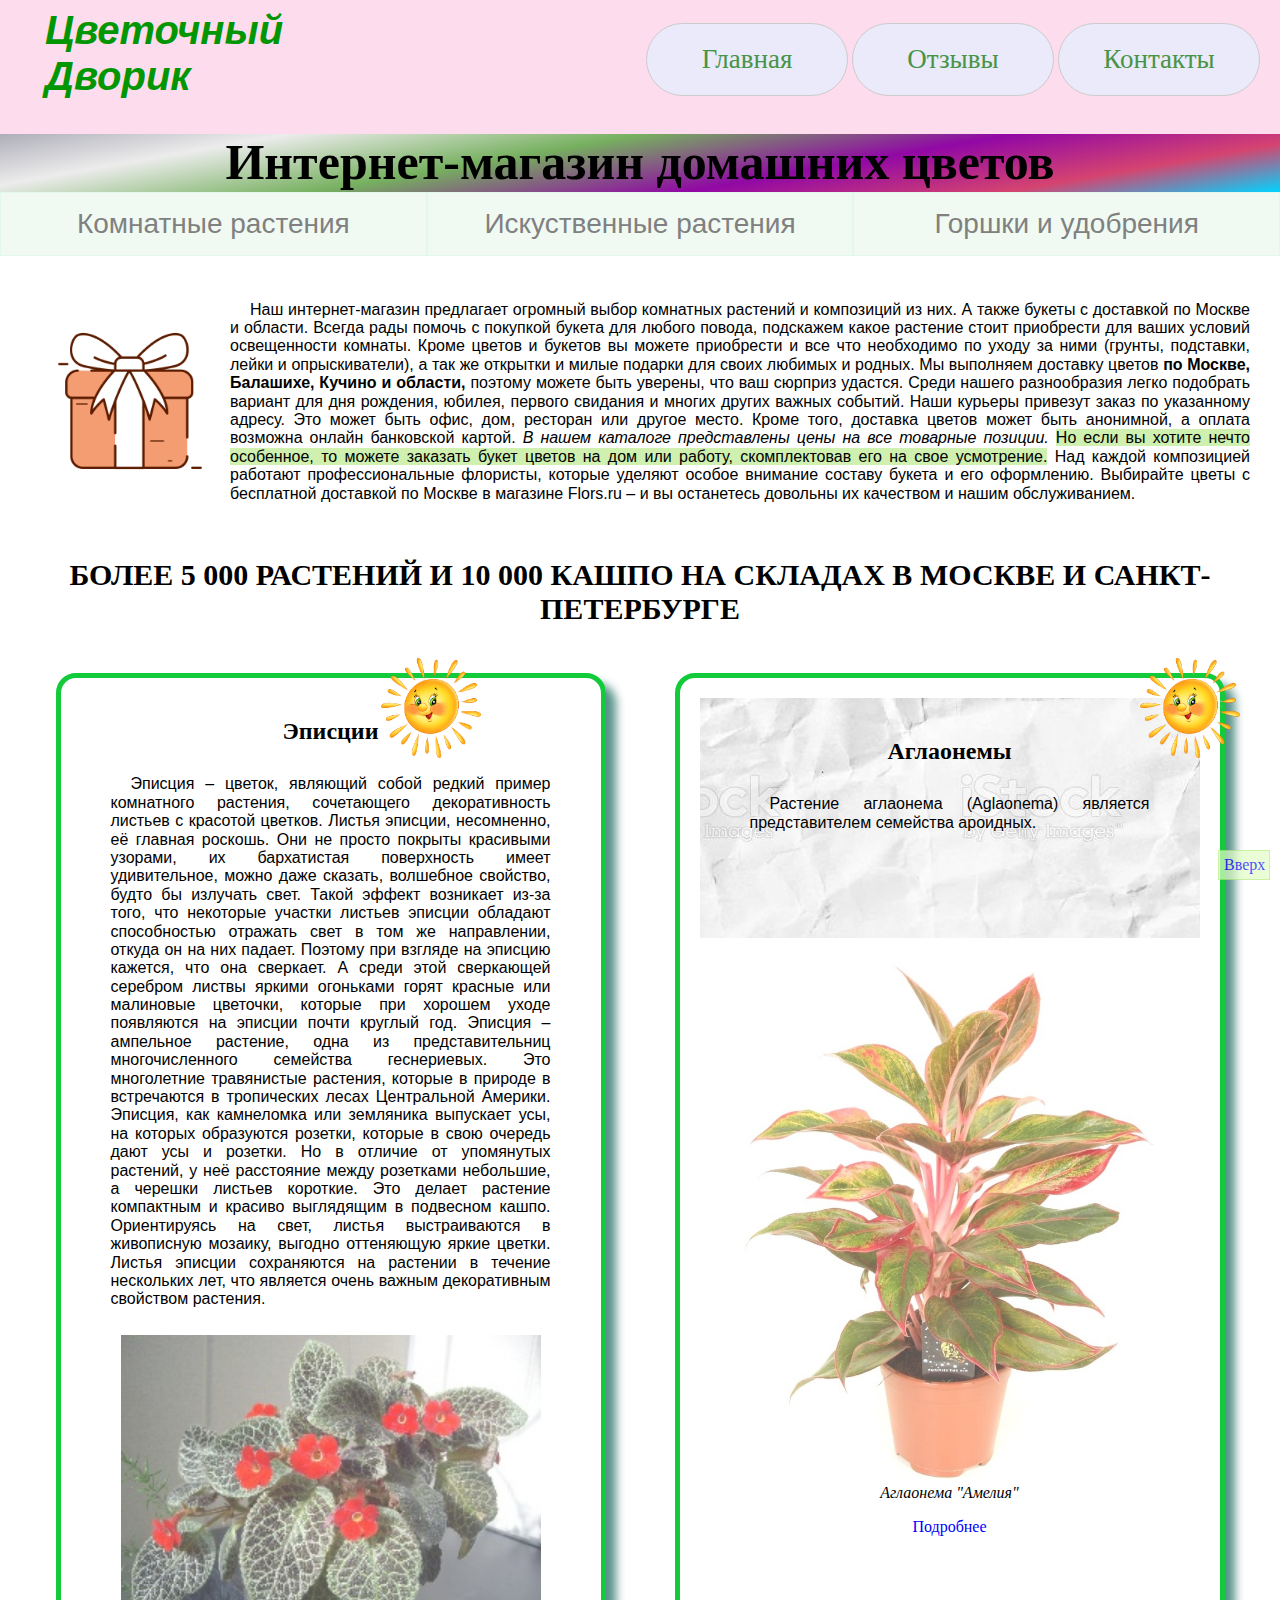
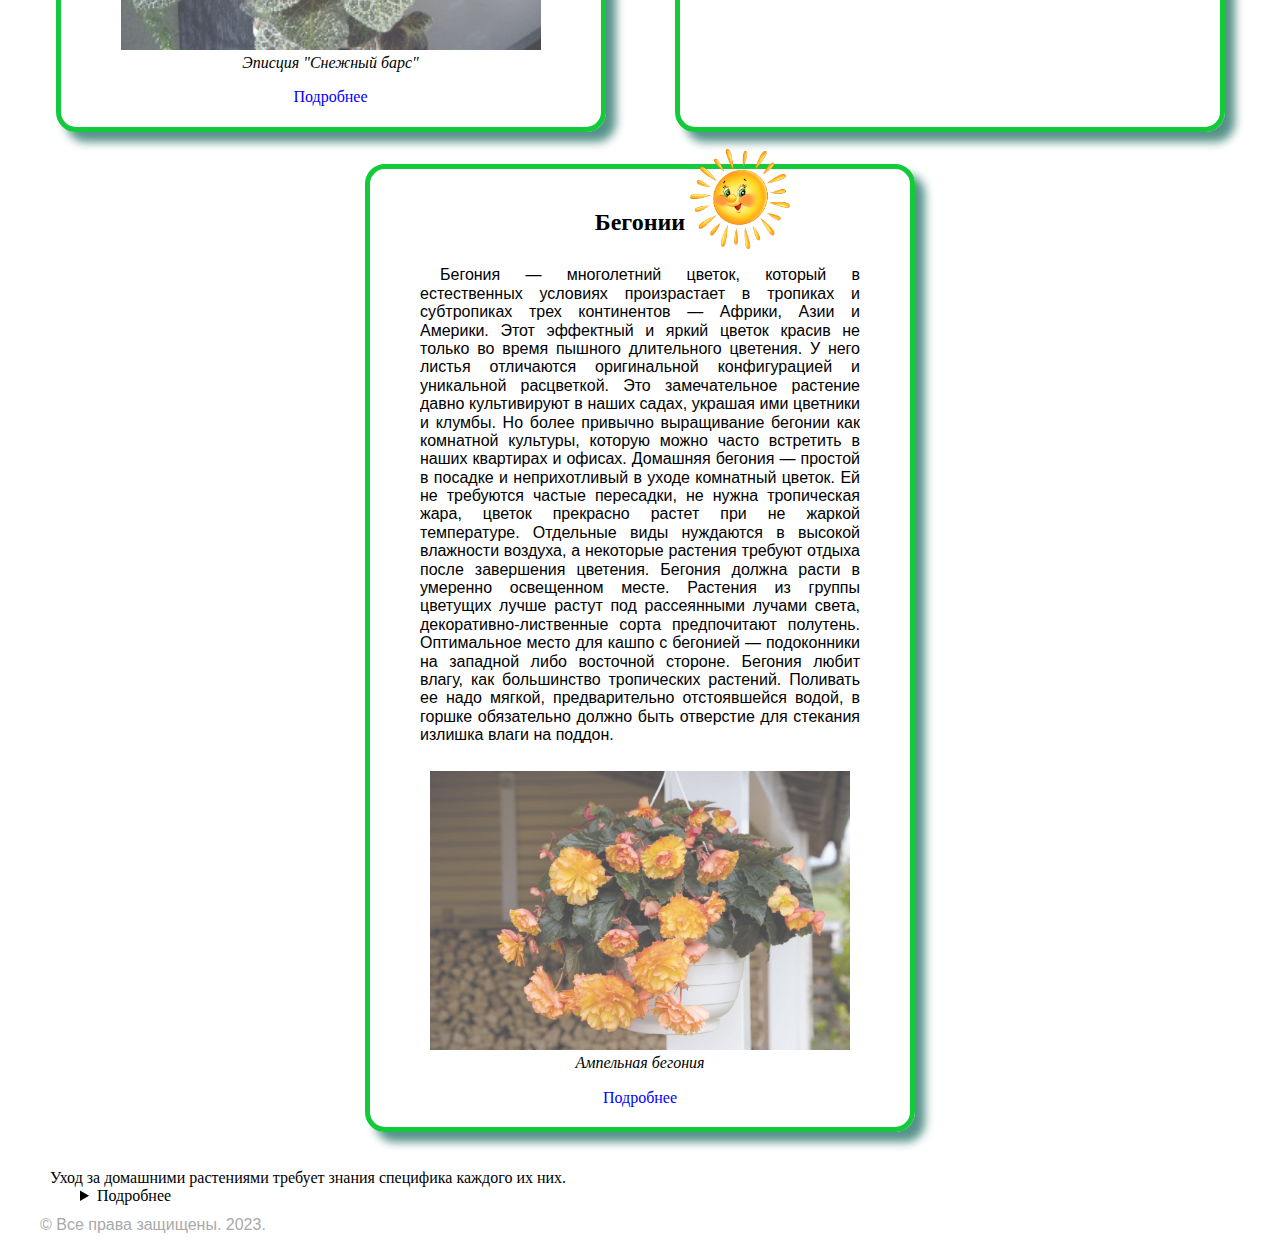
<file: js-junior-homeworks-master/1-html-css/homework1/index.html>
<!DOCTYPE html>
<html lang="en">
  <head>
    <meta charset="UTF-8" />
    <meta name="viewport" content="width=device-width, initial-scale=1.0" />
    <title>Интернет-магазин домашних растений</title>
    <link rel="stylesheet" href="normalize.css" />
    <link rel="stylesheet" href="global.css" />
    <link rel="stylesheet" href="base.css" />
    <link rel="stylesheet" href="project.css" />
    <link rel="stylesheet" href="cosmetic.css" />
    <link
      rel="stylesheet"
      href="medium.css"
      media="screen and
    (max-width:1110px)"
    />
  </head>
  <body class="body" id="header">
    <header>
      <div class="header-top">
        <a href="#" class="logo">Цветочный<br />дворик</a>
        <input class="menu-checkbox" id="menu-checkbox" type="checkbox" />
        <label for="menu-checkbox" class="lines-container"
          ><span class="lines-item"></span
        ></label>
        <div class="container">
          <ul class="menu-base menu-project">
            <li><a href="#" class="link-menu">Главная</a></li>
            <li><a href="#" class="link-menu">Отзывы</a></li>
            <li><a href="#" class="link-menu">Контакты</a></li>
          </ul>
        </div>
      </div>
      <div class="header-base header-project">
        <h1>Интернет-магазин домашних цветов</h1>
      </div>
      <nav class="menu-nav">
        <ul class="menu-item-nav">
          <li><a href="#" class="link-katalog-nav">Комнатные растения</a></li>
          <li>
            <a href="#" class="link-katalog-nav">Искуственные растения</a>
          </li>
          <li><a href="#" class="link-katalog-nav">Горшки и удобрения</a></li>
        </ul>
      </nav>
    </header>
    <main>
      <p class="clear-fix-inner text-block">
        <img
          src="gift.png"
          width="200"
          alt="Картинка подарок"
          class="good-inner-img"
        />
        Наш интернет-магазин предлагает огромный выбор комнатных растений и
        композиций из них. А также букеты с доставкой по Москве и области.
        Всегда рады помочь с покупкой букета для любого повода, подскажем какое
        растение стоит приобрести для ваших условий освещенности комнаты. Кроме
        цветов и букетов вы можете приобрести и все что необходимо по уходу за
        ними (грунты, подставки, лейки и опрыскиватели), а так же открытки и
        милые подарки для своих любимых и родных. Мы выполняем доставку цветов
        <span class="bold">по Москве, Балашихе, Кучино и области,</span>
        поэтому можете быть уверены, что ваш сюрприз удастся. Среди нашего
        разнообразия легко подобрать вариант для дня рождения, юбилея, первого
        свидания и многих других важных событий. Наши курьеры привезут заказ по
        указанному адресу. Это может быть офис, дом, ресторан или другое место.
        Кроме того, доставка цветов может быть анонимной, а оплата возможна
        онлайн банковской картой.
        <span class="italic"
          >В нашем каталоге представлены цены на все товарные позиции.</span
        >
        <mark class="mark-bg">
          Но если вы хотите нечто особенное, то можете заказать букет цветов на
          дом или работу, скомплектовав его на свое усмотрение.</mark
        >
        Над каждой композицией работают профессиональные флористы, которые
        уделяют особое внимание составу букета и его оформлению. Выбирайте цветы
        с бесплатной доставкой по Москве в магазине Flors.ru – и вы останетесь
        довольны их качеством и нашим обслуживанием.
      </p>
      <!--<div class="container-menu">-->
        <!--<nav class="menu-lines">
        <h3>Каталог товаров</h3>
        <ul class="menu-lines-item">
          <li><a href="#" class="link-katalog">Комнатные растения</a></li>
          <li><a href="#" class="link-katalog">Искуственные растения</a></li>
          <li><a href="#" class="link-katalog">Горшки и удобрения</a></li>
        </ul>
      </nav>-->
        <section>
          <div class="menu-blocks">
            <div class="products-container">
              <div>
                <h2>
                  Более 5 000 растений и 10 000 кашпо на складах в Москве и
                  Санкт-Петербурге
                </h2>
                <div class="products">
                  <div
                    class="products-item-base products-item-project products-item-cosmetic"
                  >
                    <section>
                      <div class="animation-sun-appearance-item1">
                        <img
                          src="sun.png"
                          width="100"
                          height="100"
                          class="sun-appearance"
                          alt="Солнышко"
                        />
                      </div>
                      <h2>Эписции</h2>
                      <p class="text-block">
                        Эписция – цветок, являющий собой редкий пример
                        комнатного растения, сочетающего декоративность листьев
                        с красотой цветков. Листья эписции, несомненно, её
                        главная роскошь. Они не просто покрыты красивыми
                        узорами, их бархатистая поверхность имеет удивительное,
                        можно даже сказать, волшебное свойство, будто бы
                        излучать свет. Такой эффект возникает из-за того, что
                        некоторые участки листьев эписции обладают способностью
                        отражать свет в том же направлении, откуда он на них
                        падает. Поэтому при взгляде на эписцию кажется, что она
                        сверкает. А среди этой сверкающей серебром листвы яркими
                        огоньками горят красные или малиновые цветочки, которые
                        при хорошем уходе появляются на эписции почти круглый
                        год. Эписция – ампельное растение, одна из
                        представительниц многочисленного семейства геснериевых.
                        Это многолетние травянистые растения, которые в природе
                        в встречаются в тропических лесах Центральной Америки.
                        Эписция, как камнеломка или земляника выпускает усы, на
                        которых образуются розетки, которые в свою очередь дают
                        усы и розетки. Но в отличие от упомянутых растений, у
                        неё расстояние между розетками небольшие, а черешки
                        листьев короткие. Это делает растение компактным и
                        красиво выглядящим в подвесном кашпо. Ориентируясь на
                        свет, листья выстраиваются в живописную мозаику, выгодно
                        оттеняющую яркие цветки. Листья эписции сохраняются на
                        растении в течение нескольких лет, что является очень
                        важным декоративным свойством растения.
                      </p>
                      <!--<a href="#" class="products-link products-link-episcia">
                <figure>
                <img src="episcia.jpg" alt="Эписция" />
                <figcaption class="picture-text italic">Эписция "Снежный барс"</figcaption>
              </figure>
                <span>Подробнее</span>
              </a>-->
                      <a
                        href="#"
                        class="products-link products-link-episcia picture-text"
                      >
                        <figure>
                          <img
                            class="products-img"
                            src="episcia.jpg"
                            alt="Эписция"
                          />
                          <figcaption class="picture-text italic">
                            Эписция "Снежный барс"
                          </figcaption>
                        </figure>
                        <span>Подробнее</span>
                      </a>
                    </section>
                  </div>
                  <div
                    class="products-item-base products-item-project products-item-cosmetic"
                  >
                    <section>
                      <div class="img-bg">
                        <img
                          src="sun.png"
                          width="100"
                          height="100"
                          class="img-bg-sun"
                          alt="Солнышко"
                        />
                        <h2>Аглаонемы</h2>
                        <p class="text-block">
                          Растение аглаонема (Aglaonema) является представителем
                          семейства ароидных.
                        </p>
                      </div>
                      <a href="#" class="products-link picture-text">
                        <figure>
                          <img
                            class="products-img"
                            src="aglaonema.jpg"
                            alt="Аглаонема"
                            width="300"
                          />
                          <figcaption class="picture-text italic">
                            Аглаонема "Амелия"
                          </figcaption>
                        </figure>
                        <span>Подробнее</span>
                      </a>
                    </section>
                  </div>
                  <div
                    class="products-item-base products-item-project products-item-cosmetic"
                  >
                    <section>
                      <div class="animation-delay">
                        <div class="animation-sun-appearance-item3">
                          <img
                            src="sun.png"
                            width="100"
                            height="100"
                            class="sun-appearance"
                            alt="Солнышко"
                          />
                        </div>
                      </div>
                      <h2>Бегонии</h2>
                      <p class="text-block">
                        Бегония — многолетний цветок, который в естественных
                        условиях произрастает в тропиках и субтропиках трех
                        континентов — Африки, Азии и Америки. Этот эффектный и
                        яркий цветок красив не только во время пышного
                        длительного цветения. У него листья отличаются
                        оригинальной конфигурацией и уникальной расцветкой. Это
                        замечательное растение давно культивируют в наших садах,
                        украшая ими цветники и клумбы. Но более привычно
                        выращивание бегонии как комнатной культуры, которую
                        можно часто встретить в наших квартирах и офисах.
                        Домашняя бегония — простой в посадке и неприхотливый в
                        уходе комнатный цветок. Ей не требуются частые
                        пересадки, не нужна тропическая жара, цветок прекрасно
                        растет при не жаркой температуре. Отдельные виды
                        нуждаются в высокой влажности воздуха, а некоторые
                        растения требуют отдыха после завершения цветения.
                        Бегония должна расти в умеренно освещенном месте.
                        Растения из группы цветущих лучше растут под рассеянными
                        лучами света, декоративно-лиственные сорта предпочитают
                        полутень. Оптимальное место для кашпо с бегонией —
                        подоконники на западной либо восточной стороне. Бегония
                        любит влагу, как большинство тропических растений.
                        Поливать ее надо мягкой, предварительно отстоявшейся
                        водой, в горшке обязательно должно быть отверстие для
                        стекания излишка влаги на поддон.
                      </p>
                      <a href="#" class="products-link picture-text">
                        <figure>
                          <img
                            class="products-img"
                            src="begonia.jpg"
                            alt="<Бегония>"
                            width="300"
                          />
                          <figcaption class="picture-text italic">
                            Ампельная бегония
                          </figcaption>
                        </figure>
                        <span>Подробнее</span>
                      </a>
                    </section>
                  </div>
                </div>
              </div>
            </div>
          </div>
        </section>

        <div class="text-page">
          Уход за домашними растениями требует знания специфика каждого их них.
          <details class="text-page">
            <summary>Подробнее</summary>
            Для полива используется вода комнатной температуры. Поливать нужно
            достаточно обильно. Земля не должна полностью просыхать между
            поливами, но нельзя допускать и застой воды в поддоне. Света эписции
            нужно много, но без прямых солнечных лучей. Лучше всего ей подходят
            восточные и западные окна. Можно разместить эписцию на южном окне, в
            этом случае её нужно притенять в период с 10 до 14 часов. На
            северных окнах света для растения мало, в зимнее время побеги будут
            сильно вытягиваться.
          </details>
        </div>
      <!--</div>-->
    </main>
    <footer>
      <div class="fixed-to-top">
        <a href="#header">Вверх</a>
      </div>
      <p class="footer">&copy; Все права защищены. 2023.</p>
    </footer>
  </body>
</html>
</file>
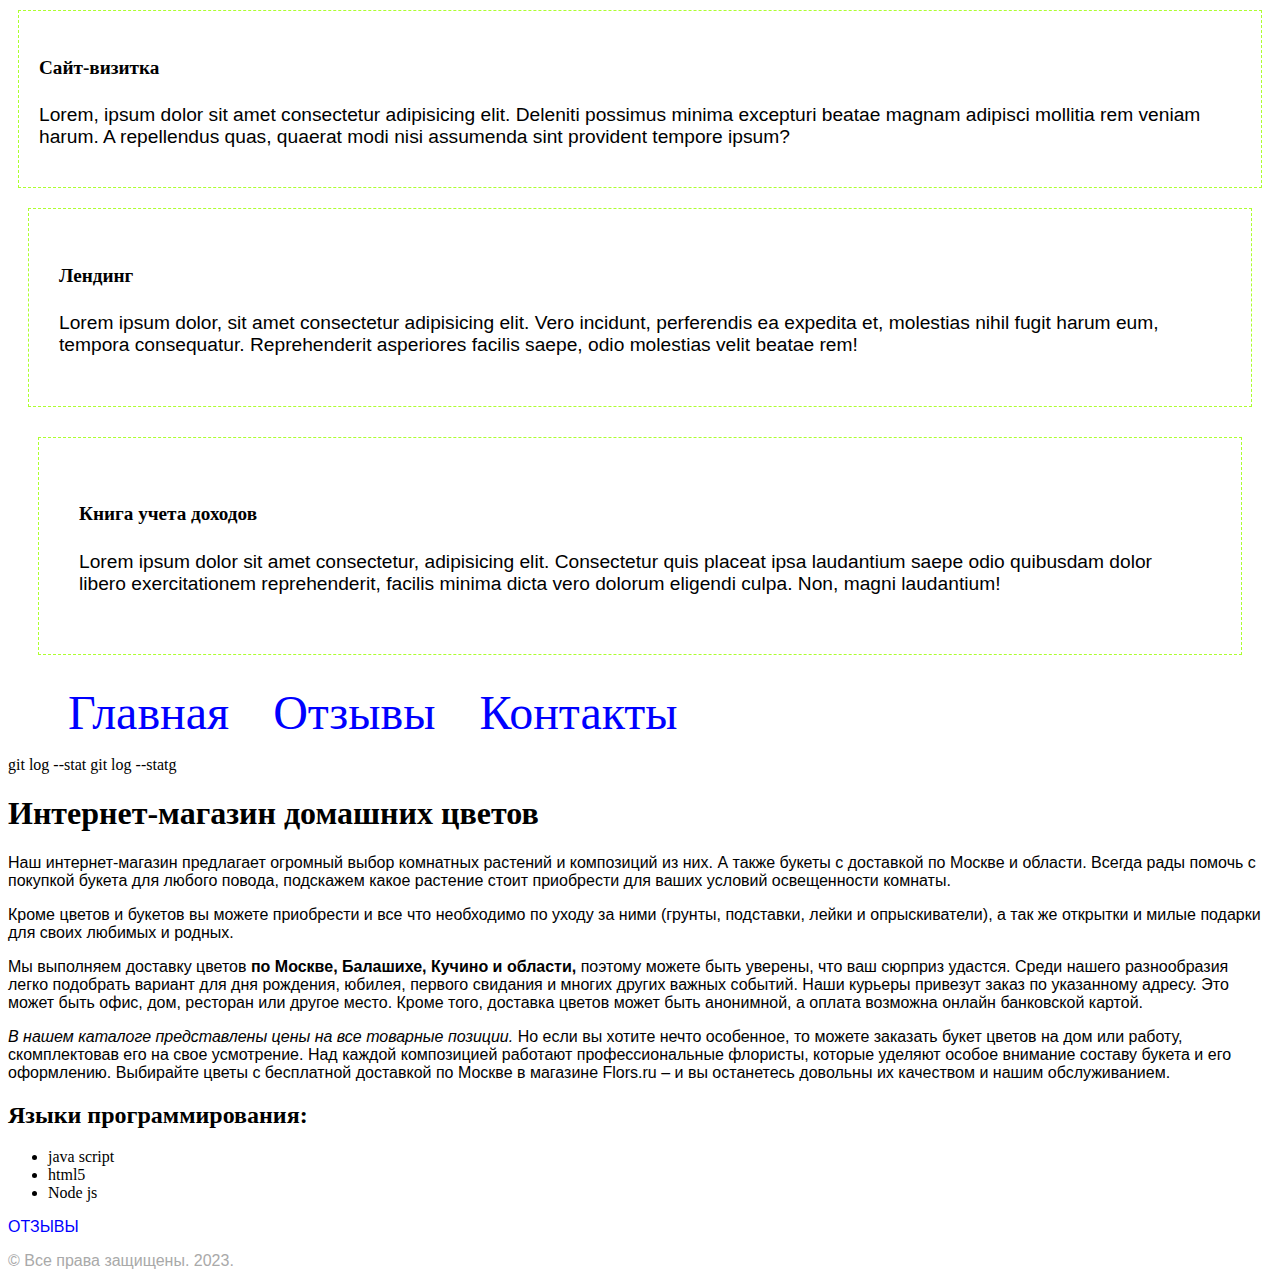
<file: js-junior-homeworks-master/1-html-css/homework2/index.html>
<!DOCTYPE html>
<html lang="en">
  <head>
    <meta charset="UTF-8" />
    <meta name="viewport" content="width=device-width, initial-scale=1.0" />
    <title>Интернет-магазин домашних растений</title>
    <link rel="stylesheet" href="global.css" />
    <link rel="stylesheet" href="style.css" />
  </head>
  <div class="work">
    <div class="work1">
    <h4>Сайт-визитка</h4>
    <p>Lorem, ipsum dolor sit amet consectetur adipisicing elit. Deleniti possimus minima excepturi beatae magnam adipisci mollitia rem veniam harum. A repellendus quas, quaerat modi nisi assumenda sint provident tempore ipsum?</p>
  </div>
  <div class="work2">  
  <h4>Лендинг</h4>
    <p>Lorem ipsum dolor, sit amet consectetur adipisicing elit. Vero incidunt, perferendis ea expedita et, molestias nihil fugit harum eum, tempora consequatur. Reprehenderit asperiores facilis saepe, odio molestias velit beatae rem!</p>
  </div>
  <div class="work3">
    <h4>Книга учета доходов</h4>
    <p>Lorem ipsum dolor sit amet consectetur, adipisicing elit. Consectetur quis placeat ipsa laudantium saepe odio quibusdam dolor libero exercitationem reprehenderit, facilis minima dicta vero dolorum eligendi culpa. Non, magni laudantium!</p>
  </div>
  </div>
    <ul class="menu">
      <li> <a href="#">Главная</a></li>
      <li> <a href="#">Отзывы</a></li>
      <li> <a href="#">Контакты</a></li>
    </ul>
  <body>git log --stat
    git log --statg
    <h1>Интернет-магазин домашних цветов</h1>
    <p>
      Наш интернет-магазин предлагает огромный выбор комнатных растений и
      композиций из них. А также букеты с доставкой по Москве и области. Всегда
      рады помочь с покупкой букета для любого повода, подскажем какое растение
      стоит приобрести для ваших условий освещенности комнаты.
    </p>

    <p>
      Кроме цветов и букетов вы можете приобрести и все что необходимо по уходу
      за ними (грунты, подставки, лейки и опрыскиватели), а так же открытки и
      милые подарки для своих любимых и родных.
    </p>

    <p>
      Мы выполняем доставку цветов
      <span class="bold">по Москве, Балашихе, Кучино и области,</span> поэтому
      можете быть уверены, что ваш сюрприз удастся. Среди нашего разнообразия
      легко подобрать вариант для дня рождения, юбилея, первого свидания и
      многих других важных событий. Наши курьеры привезут заказ по указанному
      адресу. Это может быть офис, дом, ресторан или другое место. Кроме того,
      доставка цветов может быть анонимной, а оплата возможна онлайн банковской
      картой.
    </p>

    <p>
      <span class="italic"
        >В нашем каталоге представлены цены на все товарные позиции.</span
      >
      Но если вы хотите нечто особенное, то можете заказать букет цветов на дом
      или работу, скомплектовав его на свое усмотрение. Над каждой композицией
      работают профессиональные флористы, которые уделяют особое внимание
      составу букета и его оформлению. Выбирайте цветы с бесплатной доставкой по
      Москве в магазине Flors.ru – и вы останетесь довольны их качеством и нашим
      обслуживанием.
    </p>
    <h2>Языки программирования:</h2>
    <ul>
      <li>java script</li>
      <li>html5</li>
      <li>Node js</li>
    </ul>
    <div class="uppercase">
    <p><a href="#">отзывы</a></p>
  </div>
    <p class="footer">&copy; Все права защищены. 2023.</p>
  </body>
</html>
</file>
<file: js-junior-homeworks-master/1-html-css/homework1/global.css>
.bold {
  font-weight: bold;
}
.italic {
  font-style: italic;
}
.uppercase {
  text-transform: uppercase;
}
.block {
  display: block;
}
.clear-fix-inner::after {
  content: "";
  display: block;
  clear: both;
}
</file>
<file: js-junior-homeworks-master/1-html-css/homework1/base.css>
html {
  scroll-behavior: smooth;
}
.body {
  margin: 0;
}
.footer {
  color: darkgray;
  margin-left: 40px;
}
.reviews {
  margin-left: 30px;
}
p {
  font-family: Helvetica, Arial, sans-serif;
  margin: 10px;
}
a:link {
  color: blue;
  text-decoration: none;
}
a:visited {
  color: cadetblue;
}
a:hover {
  text-decoration: underline;
  color: chocolate;
}
.clear-fix-inner {
  text-align: justify;
}
.menu-base li {
  font-size: 3em;
  background-color: #eaeafa;
  text-align: center;
}
.header-base {
  text-align: center;
}
.products-container {
  text-align: center;
  padding: 20px;
}
.products-container h2 {
  font-size: 30px;
  margin-bottom: 30px;
  text-transform: uppercase;
}
.products h2{
  font-size: 25px;
  text-transform: none;
}
.products {
  display: flex;
  flex-wrap: wrap;
  justify-content: space-around;
  margin: 1px;
}
.products-item-base:hover {
  background-color: rgb(242, 244, 247);
  border: 7px solid rgb(147, 177, 233);
  border-radius: 40px;
  margin: 1px;
}
.products-item-base h2 {
  font-size: 1.5em;
}
.products-link {
  display: inline-block;
  text-align: center;
}
.products-img {
  opacity: 0.7;
}
.products-img:hover {
  opacity: 1;
}
.products-link img {
  width: 100%;
}
.products-link span {
  display: inline-block;
}
.img-bg {
  background-color: bisque;
  padding: 20px;
  height: 200px;
  background-image: url(777.jpg);
  position: relative;
}
.fixed-to-top {
  width: 50px;
  text-align: center;
  background-color: rgb(226, 253, 198);
  border: 1px solid rgb(182, 238, 123);
  position: fixed;
  right: 10px;
  bottom: 20px;
  opacity: 0.7;
}
.fixed-to-top a {
  display: block;
  padding: 5px;
}
.fixed-to-top:hover {
  opacity: 1;
}
.container-menu {
  display: flex;
}
.menu-nav {
  font-size: 35px;
}
.menu-nav ul{
  display: inline-flex;
  width: 100%;
  text-align: center;
  margin-top: 0;
  justify-content: space-around;
}
.menu-nav ul :hover{
  color: green;
}
.menu-item-nav{
  list-style: none;
  background-color: #f0faf3;
  padding-left: 0px;
}
.menu-item-nav li{
  font-size: 28px;
  font-family: "Franklin Gothic Medium", "Arial Narrow", Arial, sans-serif;
  color: gray;
  border: 1px solid rgb(227, 248, 237);
  width: 100%;
}
.menu-nav li:hover{
  background-color: #ddf1e3;
}
.link-katalog-nav, .link-katalog-nav:link, .link-katalog-nav:visited{
  color: grey;
  font-weight: 100px;
  display: block;
  padding-top: 15px;
padding-bottom: 15px;
}
.link-katalog-nav:hover{
  text-decoration: none;
}
.link-katalog-nav:link {
  color: grey;
  font-weight: 100px;
}
.link-katalog-nav:hover {
  text-decoration: none;
}
.link-katalog-nav:visited {
  color: grey;
}
.logo:any-link {
  font-family: "Lucida Sans", "Lucida Sans Regular", "Lucida Grande",
    "Lucida Sans Unicode", Geneva, Verdana, sans-serif;
  color: rgb(2, 151, 2);
  text-decoration: none;
  font-style: oblique;
  font-weight: 600;
}
.menu-base {
  margin-right: 20px;
}
:root {
  --menu-icon: grey;
  --menu-bg: rgb(253, 220, 237);
  --menu-hover: rgb(255, 214, 219);
  --menu-font-size: 40px;
}
.header-top {
  width: 100%;
  padding-top: 7px;
  padding-bottom: 5px;
  background-color: var(--menu-bg);
  box-shadow: 0 20px 20px -20px var(--menu-hover);
}
element-style {
  margin: 0;
}
.logo {
  display: inline-block;
  color: var(--menu-icon);
  font-size: var(--menu-font-size);
  text-transform: capitalize;
  margin-left: 45px;
  margin-bottom: 30px;
}
.menu-base a {
  display: block;
  padding: 20px;
  color: rgb(71, 148, 71);
}
.menu-base a:hover {
  background-color: transparent;
  color: green;
  text-decoration: none;
}
.lines-container {
  display: none;
}
.lines-item {
  background-color: var(--menu-icon);
  display: block;
  height: 2px;
  width: 36px;
  position: relative;
}
.lines-item::before,
.lines-item::after {
  background-color: var(--menu-icon);
  display: block;
  width: 100%;
  height: 100%;
  position: absolute;
  content: "";
  transition: all 0.1s linear;
}
.lines-item::before {
  top: 12px;
}
.lines-item::after {
  top: -12px;
}
.menu-checkbox {
  display: none;
}
.menu-checkbox:checked ~ .container {
  max-height: 100%;
}
.menu-checkbox:checked ~ .lines-container .lines-item {
  background: transparent;
}
.menu-checkbox:checked ~ .lines-container .lines-item::before {
  transform: rotate(-45deg);
  top: 0;
}
.menu-checkbox:checked ~ .lines-container .lines-item::after {
  transform: rotate(45deg);
  top: 0;
}
.picture-text {
  color: black;
  opacity: 1;
}
.picture-text:hover {
  text-decoration: none;
}
.text-page {
  margin-left: 30px;
  margin-right: 30px;
  text-indent: 20px;
}
.text-block {
  text-align: justify;
  text-indent: 20px;
  margin-left: 30px;
  margin-right: 30px;
}
.mark {
  background-color: rgb(207, 240, 175);
}
.mark-bg{
background-color: rgb(207, 240, 175);
}
</file>
<file: js-junior-homeworks-master/1-html-css/homework1/project.css>
.menu-project li {
  display: inline-flex;
  justify-content: center;
  border: 1px solid rgb(204, 203, 203);
  border-radius: 60px;
  width: 200px;
}
.link-menu {
  padding-left: 20px;
  padding-right: 20px;
  font-size: 27px;
  width: 200px;
}
.header-project {
  background: rgb(174, 174, 185);
  background: linear-gradient(
    170deg,
    rgba(174, 174, 185, 1) 0%,
    rgba(236, 236, 236, 1) 18%,
    rgba(118, 176, 95, 1) 40%,
    rgba(145, 8, 165, 1) 63%,
    rgba(213, 68, 112, 1) 83%,
    rgba(0, 212, 255, 1) 100%
  );
}
.header-project h1 {
  margin-top: 0;
  margin-bottom: 0;
  box-shadow: 0 20px 20px -20px rgb(233, 99, 99);
  font-size: 50px;
  font-family: Cambria, Cochin, Georgia, Times, "Times New Roman", serif;
}
.products-item-project {
  flex-basis: 500px;
  text-align: center;
  border: 5px solid rgb(18, 202, 58);
  border-radius: 20px;
  box-shadow: 10px 10px 10px rgb(87, 146, 138);
  margin-bottom: 40px;
  margin: 16px;
  padding: 20px;
  position: relative;
}
.img-bg-sun {
  position: absolute;
  right: -40px;
  top: -40px;
}
.good-inner-img {
  float: left;
}
.container {
  position: relative;
  float: right;
}
.products-link-episcia{
  width: 100%;
}
</file>
<file: js-junior-homeworks-master/1-html-css/homework1/cosmetic.css>
.products-item-cosmetic {
  transition-property: background-color border border-radius;
  transition-duration: 0.3s;
  transition-timing-function: linear;
}
@keyframes sun-appearance {
  0% {
    opacity: 0;
  }
  100% {
    opacity: 1;
  }
}
@keyframes delay {
  0% {
    opacity: 0;
  }
  100% {
    opacity: 0;
  }
}
.animation-sun-appearance-item1 {
  animation-name: sun-appearance;
  animation-duration: 8s;
  animation-timing-function: linear;
}
.animation-sun-appearance-item3 {
  animation-name: sun-appearance;
  animation-duration: 8s;
  animation-delay: 8s;
  animation-timing-function: linear;
}
.animation-delay {
  animation-name: delay;
  animation-duration: 8s;
  animation-timing-function: linear;
}
.sun-appearance {
  position: absolute;
  right: 120px;
  top: -20px;
}
</file>
<file: js-junior-homeworks-master/1-html-css/homework1/medium.css>
.container-menu {
  display: block;
  padding-left: 8px;
}
.menu-project li {
  display: block;
  width: 100%;
  height: 100%;
  background-color: rgb(253, 220, 237);
  border: none;
}
.menu-base li {
  text-align: left;
}
.container {
  margin: 0 auto;
  background-color: var(--menu-bg);
  overflow: hidden;
  width: 100%;
  height: 100%;
  max-height: 0;
  transition: max-height 0.7s linear;
}
.menu-lines-nav{
 
}
.menu-base a:hover {
  background-color: var(--menu-hover);
  width: 100%;
}
.lines-container {
  padding: 40px 20px;
  float: right;
  cursor: pointer;
  display: block;
}
.header-top {
  width: 100%;
  padding-top: 7px;
  padding-bottom: 5px;
  background-color: var(--menu-bg);
  box-shadow: 0 20px 20px -20px var(--menu-hover);
  position: sticky;
  top: 0;
  z-index: 15;
}
.menu-lines {
  padding-left: 2px;
}
.products-item-project {
  pointer-events: none;
}
.menu-nav li{
  pointer-events: none;
}
.menu-nav ul{
  display: block;
}
</file>
<file: js-junior-homeworks-master/1-html-css/homework2/global.css>
.bold {
  font-weight: bold;
}
.italic {
  font-style: italic;
}
</file>
<file: js-junior-homeworks-master/1-html-css/homework2/style.css>
.footer {
  color:darkgray;
}
p {
  font-family: Helvetica, Arial, sans-serif;
}
a:link {
  color: blue;
  text-decoration: none;
}
a:visited {
  color: cadetblue;
}
a:hover {
  text-decoration: underline;
  color: chocolate;
}
.uppercase {
  text-transform: uppercase;
}
.menu li {
  display: inline;
  font-size: 3em;
  padding-left: 20px;
  padding-right: 20px;

}
.work {
  font-size: 1.2em;
}
.work1 {
  border: 1px dashed greenyellow;
  padding: 20px;
  margin: 10px;
}
.work2 {
  border: 1px dashed greenyellow;
  padding: 30px;
  margin: 20px;
}
.work3 {
  border: 1px dashed greenyellow;
  padding: 40px;
  margin: 30px;
}
</file>
